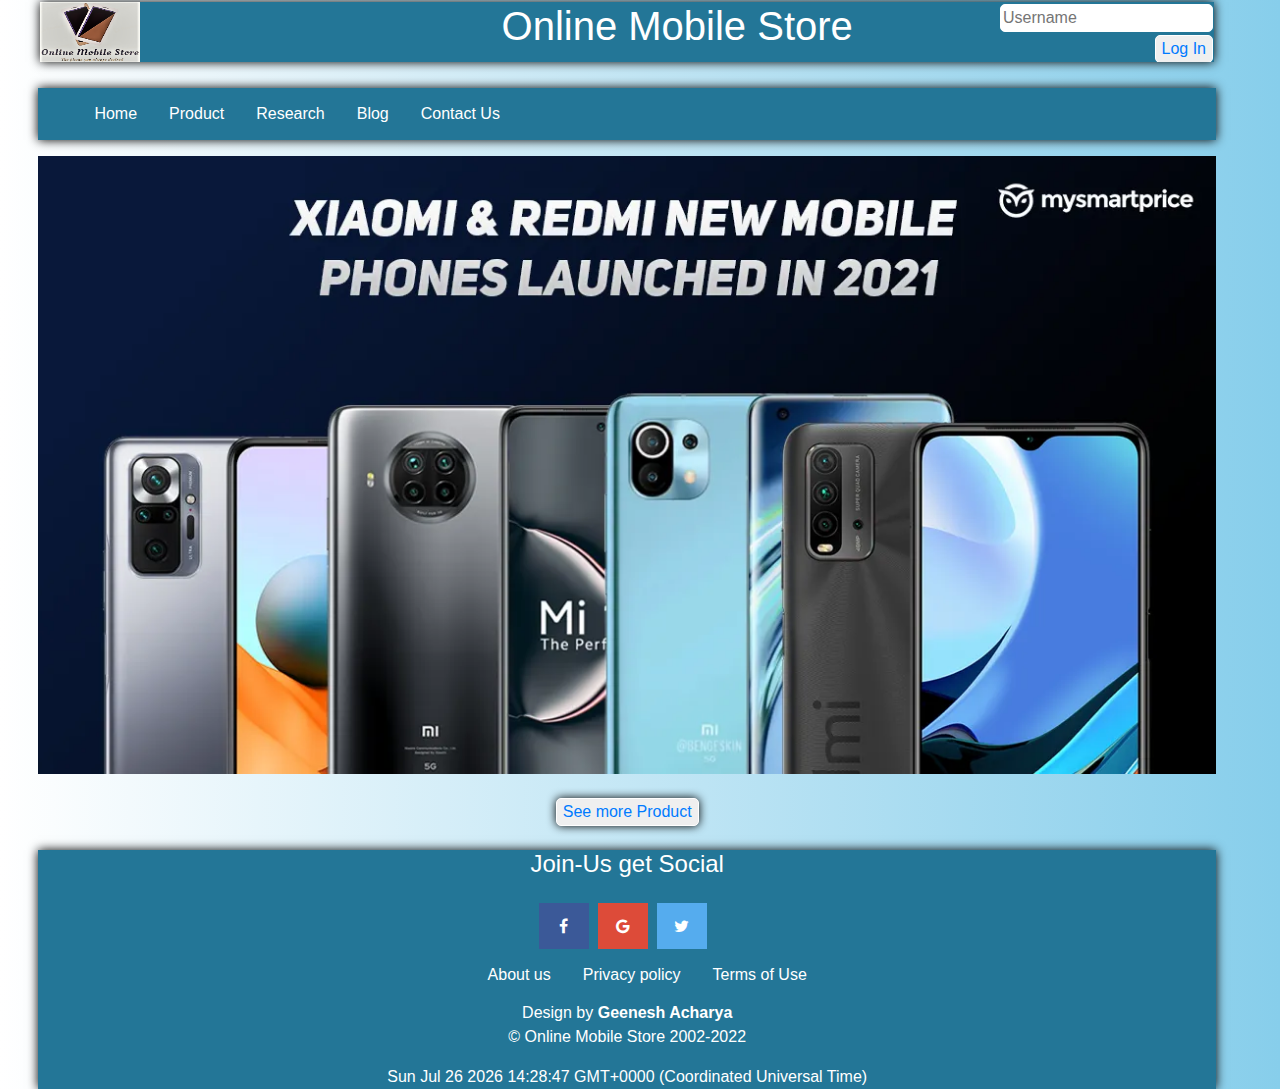
<file: Online Mobile Store/index.html>
<!DOCTYPE html>
<html lang="en">

<head>
    <title> Online Mobile Store</title>
    <link rel="stylesheet" href="./src/style.css">
    <!-- bootstrap for good looks to webapge -->
    <link rel="stylesheet" href="https://cdn.jsdelivr.net/npm/bootstrap@4.3.1/dist/css/bootstrap.min.css"
        integrity="sha384-ggOyR0iXCbMQv3Xipma34MD+dH/1fQ784/j6cY/iJTQUOhcWr7x9JvoRxT2MZw1T" crossorigin="anonymous">
    <!-- library page link for social media buttons -->
    <link rel="stylesheet" href="https://cdnjs.cloudflare.com/ajax/libs/font-awesome/4.7.0/css/font-awesome.min.css">
    <!--Google font page link for font style-->
    <link rel="preconnect" href="https://fonts.googleapis.com">
    <!-- JavaScript -->
    <script src="./Js/index.js"></script>
</head>

<body onload="startTime()">
    <div id="wrapper">

        <header>
            <div id="header">
                <img src="./src/logo.png" alt="Realstate image" id="logo">
                <h1>Online Mobile Store</h1>
                <div class="login">
                    <input type="text" placeholder="Username" name="username"><br>
                    <button><a href="login.html">Log In</a></button>
                </div>
            </div>

        </header>
        <br>
        <nav>
            <ul>
                <li><a class="active" href="index.html">Home</a></li>
                <li><a href="product.html">Product</a></li>
                <li><a href="research.html">Research</a></li>
                <li><a href="blog.html">Blog</a></li>
                <li><a href="contactUs.html">Contact Us</a></li>
            </ul>
        </nav>
        <main>
            <div class="home">
                <div id="description">
                    <img src="./src/home page photo.jpg" alt="Product" style="width:100%" id="slide_img">
                    &nbsp;&nbsp;&nbsp;
                    <p>
                        <!-- <h4 class="image_caption">
                    </h4> -->
                    </p>
                </div>
                <!--Creating button-->
                <br>
                <div id="button">
                    <button style="box-shadow: 0 0 10px black;border-radius: 5px;
                    border: 1px solid white;"><a href="product.html">See more Product</a></button>
                </div>
            </div>
            <br>
        </main>
        <footer style=" background-color: rgb(35, 118, 151); color: white;">
            <h4 style="text-align: center; margin-bottom: 0px; padding-bottom: 0px;">Join-Us get Social</h4><br>
            <div id="icons">
                <a href="#" class="fa fa-facebook"></a> &nbsp;&nbsp;
                <a href="#" class="fa fa-google"></a>&nbsp;&nbsp;
                <a href="#" class="fa fa-twitter"></a>&nbsp;&nbsp;
            </div>
            <div id="termsCondn">
                <ul style="display: flex; justify-content: center;margin-bottom: 0px; padding-bottom: 0px;">
                    <li>About us</li>
                    <li>Privacy policy</li>
                    <li> Terms of Use</li>
                </ul>
            </div>
            <div id="copyright">
                <p style="text-align: center; margin-bottom: 0px; padding-bottom: 0px;">Design by <b>Geenesh Acharya</b>
                </p>
                <p style="text-align: center;"> &copy Online Mobile Store 2002-2022</p>
            </div>
            <div id="time">
                
            </div>
        </footer>
    </div>
</body>


</html>
</file>
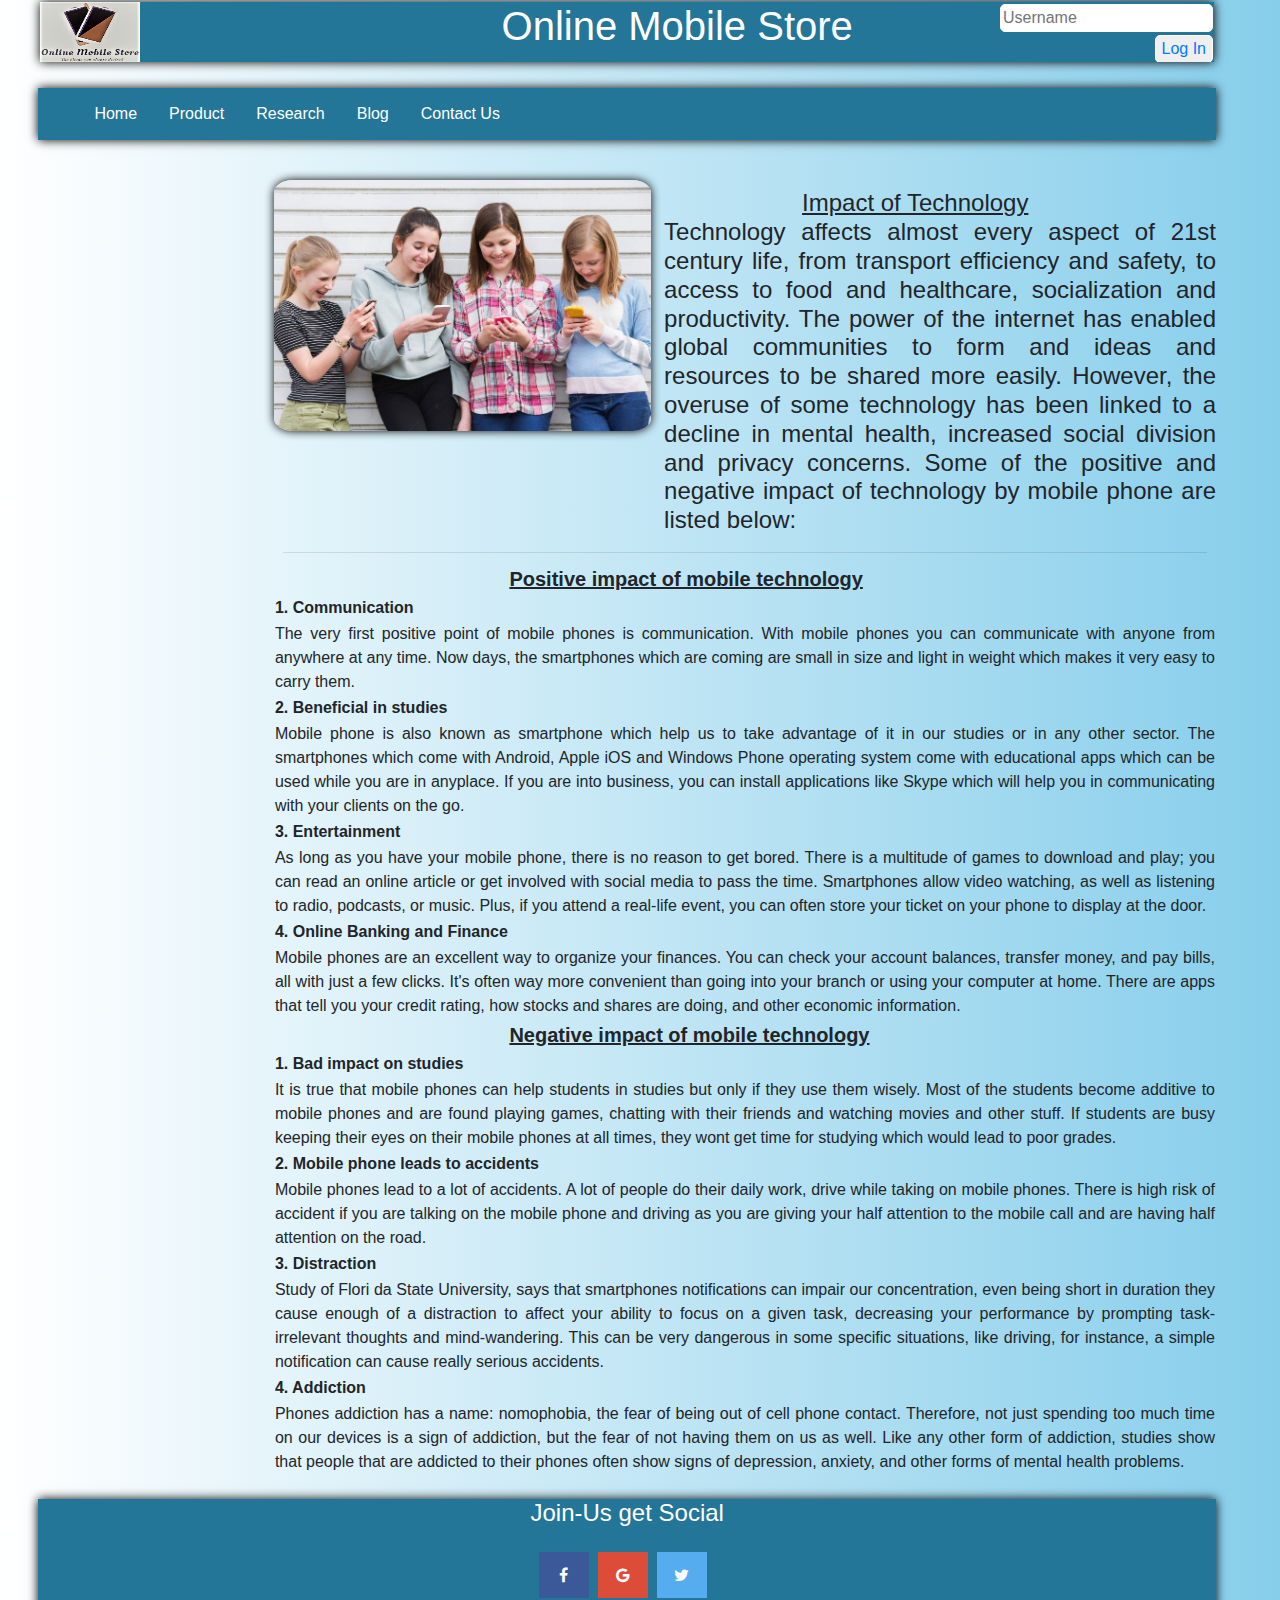
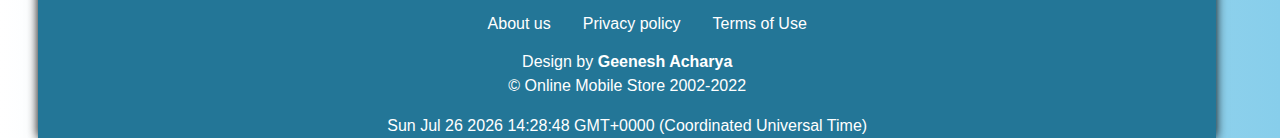
<file: Online Mobile Store/blog.html>
<!DOCTYPE html>
<html lang="en">

<head>
    <title> Online Mobile Store</title>
    <link rel="stylesheet" href="./src/style.css">
    <!-- bootstrap for good looks to webapge -->
    <link rel="stylesheet" href="https://cdn.jsdelivr.net/npm/bootstrap@4.3.1/dist/css/bootstrap.min.css"
        integrity="sha384-ggOyR0iXCbMQv3Xipma34MD+dH/1fQ784/j6cY/iJTQUOhcWr7x9JvoRxT2MZw1T" crossorigin="anonymous">
    <!-- library page link for social media buttons -->
    <link rel="stylesheet" href="https://cdnjs.cloudflare.com/ajax/libs/font-awesome/4.7.0/css/font-awesome.min.css">
    <!-- JavaScript -->
    <script src="./Js/index.js"></script>
</head>

<body onload="startTime()">
    <div id="wrapper">

        <header>
            <div id="header">
                <img src="./src/logo.png" alt="Realstate image" id="logo">
                <h1>Online Mobile Store</h1>
                <div class="login">
                    <input type="text" placeholder="Username" name="username"><br>
                    <button><a href="login.html">Log In</a></button>
                </div>
            </div>

        </header>
        <br>
        <nav>
            <ul>
                <li><a class="active" href="index.html">Home</a></li>
                <li><a href="product.html">Product</a></li>
                <li><a href="research.html">Research</a></li>
                <li><a href="blog.html">Blog</a></li>
                <li><a href="contactUs.html">Contact Us</a></li>
            </ul>
        </nav>
        <br>
        <main>
            <div class="main">
                <div id="description">
                    <img src="./src/Blogimpact-transformed.jpeg" alt="Product" id="image"> &nbsp;&nbsp;&nbsp;
                    <p>
                    <h4 style="padding-top:1%;text-align: justify;">
                        <span style="text-decoration: underline; padding-left: 25%;"> Impact of Technology</span><br>
                        Technology affects almost every aspect of 21st century life, from transport efficiency and
                        safety, to access to food and healthcare, socialization and productivity. The power of the
                        internet has enabled global communities to form and ideas and resources to be shared more
                        easily. However, the overuse of some technology has been linked to a decline in mental health,
                        increased social division and privacy concerns. Some of the positive and negative impact of
                        technology by mobile phone are listed below:
                    </h4>
                    </p>
                </div>
                <hr style="margin: 1%; padding:0%">
                <table style="width:100%">
                    <tr>
                        <th style="text-decoration: underline; padding-left: 25%;"><B>Positive impact of mobile
                                technology</B></th>
                    </tr>
                    <tr>
                        <td><B>1. Communication </B></td>
                    </tr>
                    <tr>
                        <td>The very first positive point of mobile phones is communication. With mobile phones you can
                            communicate with anyone from anywhere at any time. Now days, the smartphones which are
                            coming are small in size and light in weight which makes it very easy to carry them.</td>
                    </tr>
                    <tr>
                        <td><B>2. Beneficial in studies</B></td>
                    </tr>
                    <tr>
                        <td>Mobile phone is also known as smartphone which help us to take advantage of it in our
                            studies or in any other sector. The smartphones which come with Android, Apple iOS and
                            Windows Phone operating system come with educational apps which can be used while you are in
                            anyplace. If you are into business, you can install applications like Skype which will help
                            you in communicating with your clients on the go.</td>
                    </tr>
                    <tr>
                        <td><B>3. Entertainment</B></td>
                    </tr>
                    <tr>
                        <td>As long as you have your mobile phone, there is no reason to get bored. There is a multitude
                            of games to download and play; you can read an online article or get involved with social
                            media to pass the time. Smartphones allow video watching, as well as listening to radio,
                            podcasts, or music. Plus, if you attend a real-life event, you can often store your ticket
                            on your phone to display at the door.</td>
                    </tr>
                    <tr>
                        <td><B>4. Online Banking and Finance</B></td>
                    </tr>
                    <tr>
                        <td>Mobile phones are an excellent way to organize your finances. You can check your account
                            balances, transfer money, and pay bills, all with just a few clicks. It's often way more
                            convenient than going into your branch or using your computer at home. There are apps that
                            tell you your credit rating, how stocks and shares are doing, and other economic
                            information.</td>
                    </tr>

                    <tr>
                        <th style="text-decoration: underline; padding-left: 25%;"><B>Negative impact of mobile
                                technology</B></th>
                    </tr>
                    <tr>
                        <td><B>1. Bad impact on studies</B></td>
                    </tr>
                    <tr>
                        <td>It is true that mobile phones can help students in studies but only if they use them wisely.
                            Most of the students become additive to mobile phones and are found playing games, chatting
                            with their friends and watching movies and other stuff. If students are busy keeping their
                            eyes on their mobile phones at all times, they wont get time for studying which would lead
                            to poor grades.</td>
                    </tr>
                    <tr>
                        <td><b>2. Mobile phone leads to accidents </b></td>
                    </tr>
                    <tr>
                        <td>Mobile phones lead to a lot of accidents. A lot of people do their daily work, drive while
                            taking on mobile phones. There is high risk of accident if you are talking on the mobile
                            phone and driving as you are giving your half attention to the mobile call and are having
                            half attention on the road.</td>
                    </tr>
                    <tr>
                        <td><B>3. Distraction</B></td>
                    </tr>
                    <tr>
                        <td>Study of Flori da State University, says that smartphones notifications can impair our
                            concentration, even being short in duration they cause enough of a distraction to affect
                            your ability to focus on a given task, decreasing your performance by prompting
                            task-irrelevant thoughts and mind-wandering. This can be very dangerous in some specific
                            situations, like driving, for instance, a simple notification can cause really serious
                            accidents.</td>
                    </tr>
                    <tr>
                        <td><B>4. Addiction</B></td>
                    </tr>
                    <tr>
                        <td>Phones addiction has a name: nomophobia, the fear of being out of cell phone contact.
                            Therefore, not just spending too much time on our devices is a sign of addiction, but the
                            fear of not having them on us as well. Like any other form of addiction, studies show that
                            people that are addicted to their phones often show signs of depression, anxiety, and other
                            forms of mental health problems.</td>
                    </tr>
                </table>
            </div>
        </main>
        <br>
        <footer style=" background-color: rgb(35, 118, 151); color: white;">
            <h4 style="text-align: center; margin-bottom: 0px; padding-bottom: 0px;">Join-Us get Social</h4><br>
            <div id="icons">
                <a href="#" class="fa fa-facebook"></a> &nbsp;&nbsp;
                <a href="#" class="fa fa-google"></a>&nbsp;&nbsp;
                <a href="#" class="fa fa-twitter"></a>&nbsp;&nbsp;
            </div>
            <div id="termsCondn">
                <ul style="display: flex; justify-content: center;margin-bottom: 0px; padding-bottom: 0px;">
                    <li>About us</li>
                    <li>Privacy policy</li>
                    <li> Terms of Use</li>
                </ul>
            </div>
            <div id="copyright">
                <p style="text-align: center; margin-bottom: 0px; padding-bottom: 0px;">Design by <b>Geenesh Acharya</b>
                </p>
                <p style="text-align: center;"> &copy Online Mobile Store 2002-2022</p>
            </div>
            <div id="time">
                
            </div>
        </footer>
    </div>
</body>

</html>
</file>
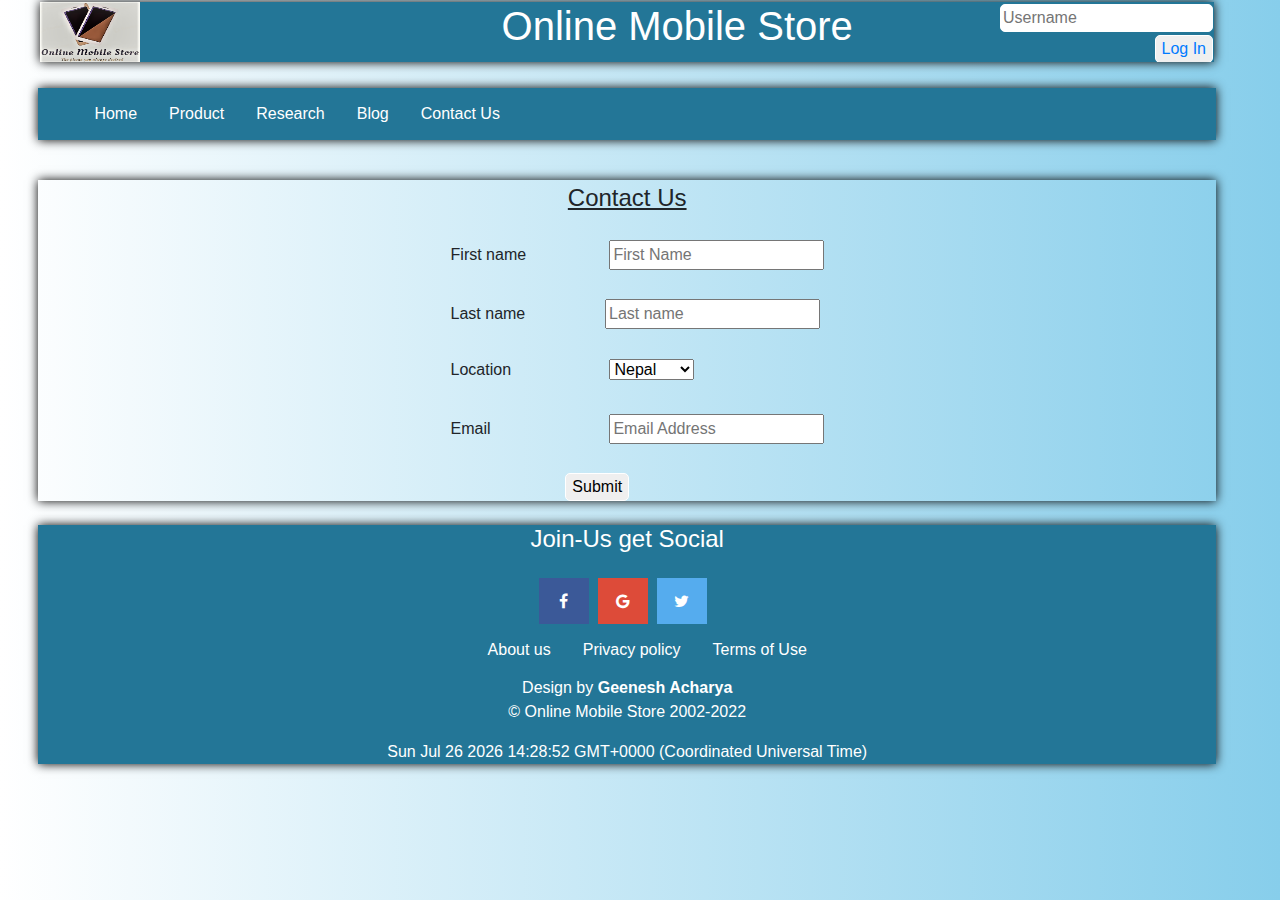
<file: Online Mobile Store/contactUs.html>
<!DOCTYPE html>
<html lang="en">

<head>
    <title> Online Mobile Store</title>
    <link rel="stylesheet" href="./src/style.css">
    <!-- bootstrap for good looks to webapge -->
    <link rel="stylesheet" href="https://cdn.jsdelivr.net/npm/bootstrap@4.3.1/dist/css/bootstrap.min.css"
        integrity="sha384-ggOyR0iXCbMQv3Xipma34MD+dH/1fQ784/j6cY/iJTQUOhcWr7x9JvoRxT2MZw1T" crossorigin="anonymous">
    <!-- library page link for social media buttons -->
    <link rel="stylesheet" href="https://cdnjs.cloudflare.com/ajax/libs/font-awesome/4.7.0/css/font-awesome.min.css">
    <!-- JavaScript -->
    <script src="./Js/index.js"></script>
</head>

<body onload="startTime()">
    <div id="wrapper">

        <header>
            <div id="header">
                <img src="./src/logo.png" alt="Realstate image" id="logo">
                <h1>Online Mobile Store</h1>
                <div class="login">
                    <input type="text" placeholder="Username" name="username"><br>
                    <button><a href="login.html">Log In</a></button>
                </div>
            </div>
        </header>
        <br>
        <nav>
            <ul>
                <li><a class="active" href="index.html">Home</a></li>
                <li><a href="product.html">Product</a></li>
                <li><a href="research.html">Research</a></li>
                <li><a href="blog.html">Blog</a></li>
                <li><a href="contactUs.html">Contact Us</a></li>
            </ul>
        </nav>
        <br>
        <main>
            <form name="form" onsubmit="return validateform();">
                <fieldset>
                    <legend>
                        <p>Contact Us</p>
                    </legend>
                </fieldset>

                <div id="fields" style="margin-left: 35%;">
                    <div id="inputFields">
                        <label> First name </label>&nbsp;
                        <input type="text" name="fname" id="fname" placeholder="First Name"> &nbsp;
                    </div>
                    <br>
                    <div id="inputFields">
                        <label> Last name </label>
                        <input type="text" name="lname" id="lname" placeholder="Last name">
                    </div>
                    <br>
                    <div id="inputFields">
                        <label> Location </label>&nbsp;
                        <select id="country" name="country">
                            <option value="Nepal">Nepal</option>
                            <option value="Australia">Australia</option>
                            <option value="USA">USA</option>
                        </select>
                    </div>
                    <br>
                    <div id="inputFields">
                        <label> Email </label>&nbsp;
                        <input type="email" name="email" id="email" placeholder="Email Address">
                    </div>
                    <br>
                    <div id="buttons">
                        <input type="submit" value="Submit" id="form_buttons">
                        &nbsp;&nbsp;&nbsp;
                        <!-- <input type="reset"></button> -->
                    </div>

                </div>
            </form>

        </main>
        <br>
        <footer style=" background-color: rgb(35, 118, 151); color: white;">
            <h4 style="text-align: center; margin-bottom: 0px; padding-bottom: 0px;">Join-Us get Social</h4><br>
            <div id="icons">
                <a href="#" class="fa fa-facebook"></a> &nbsp;&nbsp;
                <a href="#" class="fa fa-google"></a>&nbsp;&nbsp;
                <a href="#" class="fa fa-twitter"></a>&nbsp;&nbsp;
            </div>
            <div id="termsCondn">
                <ul style="display: flex; justify-content: center;margin-bottom: 0px; padding-bottom: 0px;">
                    <li>About us</li>
                    <li>Privacy policy</li>
                    <li> Terms of Use</li>
                </ul>
            </div>
            <div id="copyright">
                <p style="text-align: center; margin-bottom: 0px; padding-bottom: 0px;">Design by <b>Geenesh Acharya</b>
                </p>
                <p style="text-align: center;"> &copy Online Mobile Store 2002-2022</p>
            </div>
            <div id="time">

            </div>
        </footer>
    </div>
    <script>

        function validateform() {
            if (document.forms[0].fname.value == '') {
                alert('FILL IN YOUR FIRST NAME');
                return false;
            } else if (document.forms[0].lname.value == '') {
                alert('FILL IN YOUR LAST NAME');
                return false;
            } else if (document.forms[0].email.value == '') {
                alert('Enter Your Email');
                return false;
            }
            alert("Thank for you interest. One of our friendly team member will be in touch with you shortly.")
        }
    </script>
</body>

</html>
</file>
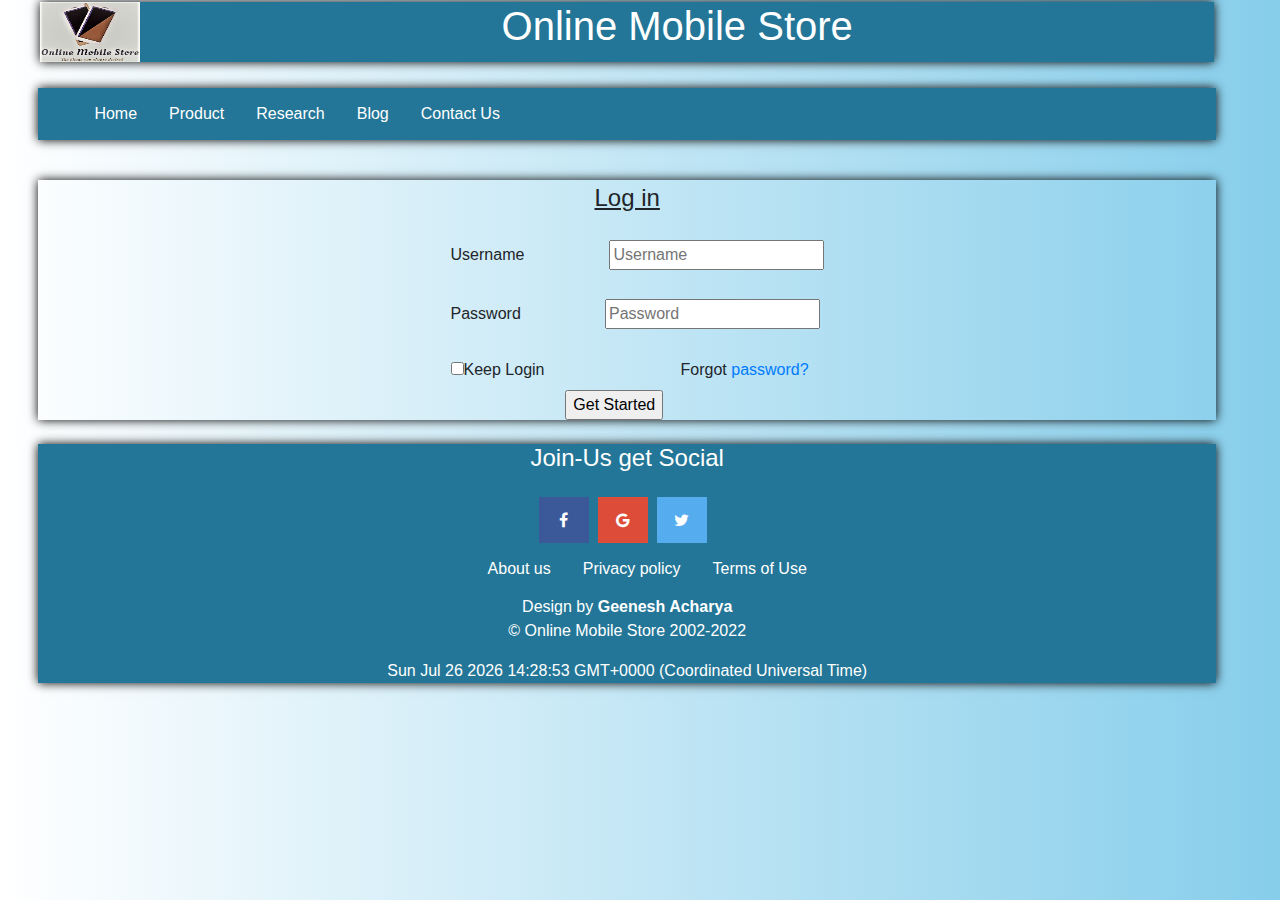
<file: Online Mobile Store/login.html>
<!DOCTYPE html>
<html lang="en">

<head>
    <title> Online Mobile Store</title>
    <link rel="stylesheet" href="./src/style.css">
    <!-- bootstrap for good looks to webapge -->
    <link rel="stylesheet" href="https://cdn.jsdelivr.net/npm/bootstrap@4.3.1/dist/css/bootstrap.min.css"
        integrity="sha384-ggOyR0iXCbMQv3Xipma34MD+dH/1fQ784/j6cY/iJTQUOhcWr7x9JvoRxT2MZw1T" crossorigin="anonymous">
    <!-- library page link for social media buttons -->
    <link rel="stylesheet" href="https://cdnjs.cloudflare.com/ajax/libs/font-awesome/4.7.0/css/font-awesome.min.css">
    <!-- JavaScript -->
    <script src="./Js/index.js"></script>
</head>

<body onload="startTime()">
    <div id="wrapper">
        <header>
            <div id="header">
                <img src="./src/logo.png" alt="Realstate image" id="logo">
                <h1>Online Mobile Store</h1>
            </div>
        </header>
        <br>
        <nav>
            <ul>
                <li><a class="active" href="index.html">Home</a></li>
                <li><a href="product.html">Product</a></li>
                <li><a href="research.html">Research</a></li>
                <li><a href="blog.html">Blog</a></li>
                <li><a href="contactUs.html">Contact Us</a></li>
            </ul>
        </nav>
        <br>
        <main>
            <form name="form">
                <fieldset>
                    <legend>
                        <p>Log in</p>
                    </legend>
                </fieldset>

                <div id="fields" style="margin-left: 35%;">
                    <div id="inputFields">
                        <label> Username </label>&nbsp;
                        <input type="text" name="fname" id="fname" placeholder="Username"> &nbsp;
                    </div>
                    <br>
                    <div id="inputFields">
                        <label> Password </label>
                        <input type="password" name="lname" id="lname" placeholder="Password">
                    </div>
                    <br>

                    <div style="display: flex;">
                        <label>
                            <input type="checkbox" value="Keep Login">Keep Login
                        </label>
                        <span style="margin-left: 80px;">Forgot <a href="#">password?</a></span>
                    </div>
                    <div id="buttons">
                        <input type="button" value="Get Started">
                    </div>
                </div>
                
            </form>

        </main>
        <br>
        <footer style=" background-color: rgb(35, 118, 151); color: white;">
            <h4 style="text-align: center; margin-bottom: 0px; padding-bottom: 0px;">Join-Us get Social</h4><br>
            <div id="icons">
                <a href="#" class="fa fa-facebook"></a> &nbsp;&nbsp;
                <a href="#" class="fa fa-google"></a>&nbsp;&nbsp;
                <a href="#" class="fa fa-twitter"></a>&nbsp;&nbsp;
            </div>
            <div id="termsCondn">
                <ul style="display: flex; justify-content: center;margin-bottom: 0px; padding-bottom: 0px;">
                    <li>About us</li>
                    <li>Privacy policy</li>
                    <li> Terms of Use</li>
                </ul>
            </div>
            <div id="copyright">
                <p style="text-align: center; margin-bottom: 0px; padding-bottom: 0px;">Design by <b>Geenesh Acharya</b>
                </p>
                <p style="text-align: center;"> &copy Online Mobile Store 2002-2022</p>
            </div>
            <div id="time">
                
            </div>
        </footer>
    </div>
</body>

</html>
</file>
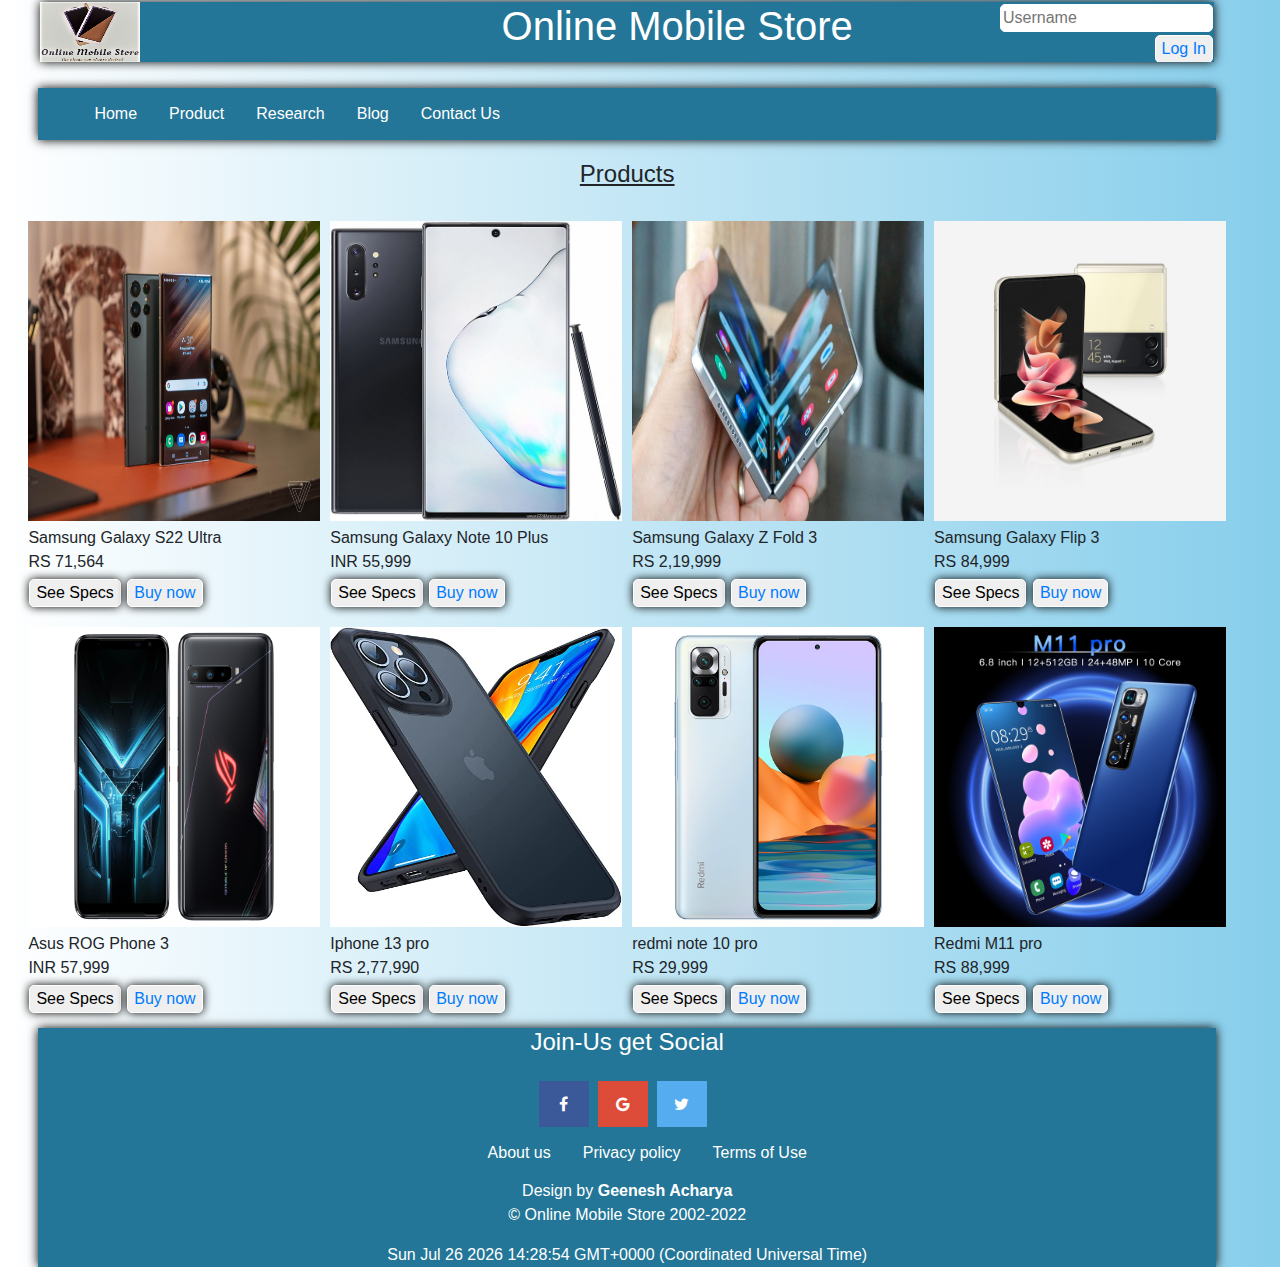
<file: Online Mobile Store/product.html>
<!DOCTYPE html>
<html lang="en">

<head>
    <title> Online Mobile Store</title>
    <link rel="stylesheet" href="./src/style.css">
    <!-- bootstrap for good looks to webapge -->
    <link rel="stylesheet" href="https://cdn.jsdelivr.net/npm/bootstrap@4.3.1/dist/css/bootstrap.min.css"
        integrity="sha384-ggOyR0iXCbMQv3Xipma34MD+dH/1fQ784/j6cY/iJTQUOhcWr7x9JvoRxT2MZw1T" crossorigin="anonymous">
    <!-- library page link for social media buttons -->
    <link rel="stylesheet" href="https://cdnjs.cloudflare.com/ajax/libs/font-awesome/4.7.0/css/font-awesome.min.css">
    <!-- JavaScript -->
    <script src="./Js/index.js"></script>
</head>

<body onload=startTime()>
    <div id="wrapper">

        <header>
            <div id="header">
                <img src="./src/logo.png" alt="Realstate image" id="logo">
                <h1>Online Mobile Store</h1>
                <div class="login">
                    <input type="text" placeholder="Username" name="username"><br>
                    <button><a href="login.html">Log In</a></button>
                </div>
            </div>
        </header>
        <br>
        <nav>
            <ul>
                <li><a class="active" href="index.html">Home</a></li>
                <li><a href="product.html">Product</a></li>
                <li><a href="research.html">Research</a></li>
                <li><a href="blog.html">Blog</a></li>
                <li><a href="contactUs.html">Contact Us</a></li>
            </ul>
        </nav>
        <main>
            <div>
                <fieldset>
                    <legend>
                        <p>Products</p>
                    </legend>
                </fieldset>
                <div class="row">
                    <div class="column">
                        <img src="./src/samsungS22.jpg" alt="Samsung galaxy s22 ultra" style="width:100%"
                            id="productImg">
                        <div class="product">
                            <name>Samsung Galaxy S22 Ultra</name><br>
                            <price class="price_block">RS 71,564</price>
                            <button style="box-shadow: 0 0 10px black;" id="1" onclick="buttonClick(this)">See
                                Specs</button>
                            <button style="box-shadow: 0 0 10px black;" id="3"><a href="contactUs.html">Buy
                                    now</a></button>
                            <div class="card" id="carddisplay1" style="display:none">
                                <table class="spec_table">
                                    <tr>
                                        <td>RAM Memory</td>
                                        <td>12GB</td>
                                    </tr>
                                    <tr>
                                        <td>Storage Capacity</td>
                                        <td>1TB</td>
                                    </tr>
                                    <tr>
                                        <td>Battery</td>
                                        <td>Li-Po /5000 mAh/ Fast charging 25W</td>
                                    </tr>
                                    <tr>
                                        <td>Protection</td>
                                        <td>Gorilla Glass 5</td>
                                    </tr>
                                    <tr>
                                        <td>Rear Camera-Resolution</td>
                                        <td> 108MP+ 12MP + 10MP + 10MP</td>
                                    </tr>
                                </table>
                            </div>
                        </div>
                    </div>
                    <div class="column">
                        <img src="./src/note10.jpg" alt="Samsung galaxy note 10" style="width:100%" id="productImg">
                        <div class="product">
                            <name>Samsung Galaxy Note 10 Plus</name><br>
                            <price class="price_block">INR 55,999</price>
                            <button style="box-shadow: 0 0 10px black;" id="2" onclick="buttonClick(this)">See
                                Specs</button>
                            <button style="box-shadow: 0 0 10px black;" id="3"><a href="contactUs.html">Buy
                                    now</a></button>
                            <div class="card" id="carddisplay2" style="display:none">
                                <table class="spec_table">
                                    <tr>
                                        <td>RAM Memory</td>
                                        <td>8GB</td>
                                    </tr>
                                    <tr>
                                        <td>Storage Capacity</td>
                                        <td>256GB</td>
                                    </tr>
                                    <tr>
                                        <td>Battery</td>
                                        <td>Li-Po /3500 mAh</td>
                                    </tr>
                                    <tr>
                                        <td>Protection</td>
                                        <td>Gorilla Glass 5</td>
                                    </tr>
                                    <tr>
                                        <td>Front Camera-Resolution</td>
                                        <td>10 MP</td>
                                    </tr>
                                </table>
                            </div>
                        </div>
                    </div>
                    <div class="column">
                        <img src="./src/fold3.jpg" alt="Samsung fold 3" style="width:100%" id="productImg">
                        <div class="product">
                            <name>Samsung Galaxy Z Fold 3</name><br>
                            <price class="price_block">RS 2,19,999</price>
                            <button style="box-shadow: 0 0 10px black;" id="3" onclick="buttonClick(this)">See
                                Specs</button>
                            <button style="box-shadow: 0 0 10px black;" id="3"><a href="contactUs.html">Buy
                                    now</a></button>
                            <div class="card" id="carddisplay3" style="display:none">
                                <table class="spec_table">
                                    <tr>
                                        <td>RAM Memory</td>
                                        <td>12GB</td>
                                    </tr>
                                    <tr>
                                        <td>Storage Capacity</td>
                                        <td>256/512GB</td>
                                    </tr>
                                    <tr>
                                        <td>Battery</td>
                                        <td>Li-Po /4400 mAh/ Fast charging 25W</td>
                                    </tr>
                                    <tr>
                                        <td>Protection</td>
                                        <td>Gorilla Glass 5</td>
                                    </tr>
                                    <tr>
                                        <td>Rear Camera-Resolution</td>
                                        <td>Primary: 12MP, f/1.8, Dual Pixel AF, OISP</td>
                                    </tr>
                                </table>
                            </div>
                        </div>
                    </div>
                    <div class="column">
                        <img src="./src/flip3.jpg" alt="Samsung flip 3" style="width:100%" id="productImg">
                        <div class="product">
                            <name>Samsung Galaxy Flip 3</name><br>
                            <price class="price_block">RS 84,999</price>
                            <button style="box-shadow: 0 0 10px black;" id="4" onclick="buttonClick(this)">See
                                Specs</button>
                            <button style="box-shadow: 0 0 10px black;" id="3"><a href="contactUs.html">Buy
                                    now</a></button>
                            <div class="card" id="carddisplay4" style="display:none">
                                <table class="spec_table">
                                    <tr>
                                        <td>RAM Memory</td>
                                        <td>8GB</td>
                                    </tr>
                                    <tr>
                                        <td>Storage Capacity</td>
                                        <td>256GB</td>
                                    </tr>
                                    <tr>
                                        <td>Battery</td>
                                        <td>Li-Po /3300 mAh/ Fast charging 25W</td>
                                    </tr>
                                    <tr>
                                        <td>Protection</td>
                                        <td>Gorilla Glass 5</td>
                                    </tr>
                                    <tr>
                                        <td>Front Camera-Resolution</td>
                                        <td>10-megapixel (f/2.4, 1.22-micron)</td>
                                    </tr>
                                </table>
                            </div>
                        </div>
                    </div>
                    <div class="column">
                        <img src="./src/AsusROGPhone3.jpg" alt="Asus ROG Phone 3" style="width:100%" id="productImg">
                        <div class="product">
                            <name>Asus ROG Phone 3</name><br>
                            <price class="price_block">INR 57,999</price>
                            <button style="box-shadow: 0 0 10px black;" id="5" onclick="buttonClick(this)">See
                                Specs</button>
                            <button style="box-shadow: 0 0 10px black;" id="3"><a href="contactUs.html">Buy
                                    now</a></button>
                            <div class="card" id="carddisplay5" style="display:none">
                                <table class="spec_table">
                                    <tr>
                                        <td>RAM Memory</td>
                                        <td>8GB</td>
                                    </tr>
                                    <tr>
                                        <td>Storage Capacity</td>
                                        <td>128GB</td>
                                    </tr>
                                    <tr>
                                        <td>Battery</td>
                                        <td>Li-Po /6000 mAh/ Fast charging 25W</td>
                                    </tr>
                                    <tr>
                                        <td>Protection</td>
                                        <td>Gorilla Glass 5</td>
                                    </tr>
                                    <tr>
                                        <td>Rear Camera-Resolution</td>
                                        <td>64-megapixel (f/1.8, 1.6-micron) + 13-megapixel (f/2.4) + 5-megapixel
                                            (f/2.0)</td>
                                    </tr>
                                </table>
                            </div>
                        </div>
                    </div>
                    <div class="column">
                        <img src="./src/iphone13pro.jpg" alt="iphone 13 pro" style="width:100%" id="productImg">
                        <div class="product">
                            <name>Iphone 13 pro</name><br>
                            <price class="price_block">RS 2,77,990</price>
                            <button style="box-shadow: 0 0 10px black;" id="6" onclick="buttonClick(this)">See
                                Specs</button>
                            <button style="box-shadow: 0 0 10px black;" id="3"><a href="contactUs.html">Buy
                                    now</a></button>
                            <div class="card" id="carddisplay6" style="display:none">
                                <table class="spec_table">
                                    <tr>
                                        <td>RAM Memory</td>
                                        <td>4/6GB</td>
                                    </tr>
                                    <tr>
                                        <td>Storage Capacity</td>
                                        <td>1TB</td>
                                    </tr>
                                    <tr>
                                        <td>Battery</td>
                                        <td>Fast charging 20W, 50% in 30 min</td>
                                    </tr>
                                    <tr>
                                        <td>Protection</td>
                                        <td>Scratch-resistant ceramic glass, oleophobic coating </td>
                                    </tr>
                                    <tr>
                                        <td>Main Camera-Resolution</td>
                                        <td>12 MP, f/1.5, 26mm (wide), 1.9µm, dual pixel PDAF</td>
                                    </tr>
                                </table>
                            </div>
                        </div>
                    </div>
                    <div class="column">
                        <img src="./src/redmi note 10 pro.jpg" alt="redmi note 10 pro" style="width:100%"
                            id="productImg">
                        <div class="product">
                            <name>redmi note 10 pro</name><br>
                            <price class="price_block">RS 29,999</price>
                            <button style="box-shadow: 0 0 10px black;" id="7" onclick="buttonClick(this)">See
                                Specs</button>
                            <button style="box-shadow: 0 0 10px black;" id="3"><a href="contactUs.html">Buy
                                    now</a></button>
                            <div class="card" id="carddisplay7" style="display:none">
                                <table class="spec_table">
                                    <tr>
                                        <td>RAM Memory</td>
                                        <td>6GB</td>
                                    </tr>
                                    <tr>
                                        <td>Storage Capacity</td>
                                        <td>128GB</td>
                                    </tr>
                                    <tr>
                                        <td>Battery</td>
                                        <td>Li-Po /6000 mAh/ Fast charging 25W</td>
                                    </tr>
                                    <tr>
                                        <td>Protection</td>
                                        <td>Gorilla Glass 5</td>
                                    </tr>
                                    <tr>
                                        <td>Rear Camera-Resolution</td>
                                        <td>108 MP</td>
                                    </tr>
                                </table>
                            </div>
                        </div>
                    </div>
                    <div class="column">
                        <img src="./src/RedmiM11pro.jpg" alt="Redmi M11 pro" style="width:100%" id="productImg">
                        <div class="product">
                            <name>Redmi M11 pro</name><br>
                            <price class="price_block">RS 88,999</price>
                            <button style="box-shadow: 0 0 10px black;" id="8" onclick="buttonClick(this)">See
                                Specs</button>
                            <button style="box-shadow: 0 0 10px black;" id="3"><a href="contactUs.html">Buy
                                    now</a></button>
                            <div class="card" id="carddisplay8" style="display:none">
                                <table class="spec_table">
                                    <tr>
                                        <td>RAM Memory</td>
                                        <td>4/8GB</td>
                                    </tr>
                                    <tr>
                                        <td>Storage Capacity</td>
                                        <td>64/128GB</td>
                                    </tr>
                                    <tr>
                                        <td>Battery</td>
                                        <td>Li-Po /5000 mAh</td>
                                    </tr>
                                    <tr>
                                        <td>Protection</td>
                                        <td>Gorilla Glass 5</td>
                                    </tr>
                                    <tr>
                                        <td>Front Camera-Resolution</td>
                                        <td>50MP</td>
                                    </tr>
                                </table>
                            </div>
                        </div>
                    </div>
                </div>
        </main>

        <footer style=" background-color: rgb(35, 118, 151); color: white;">
            <h4 style="text-align: center; margin-bottom: 0px; padding-bottom: 0px;">Join-Us get Social</h4><br>
            <div id="icons">
                <a href="#" class="fa fa-facebook"></a> &nbsp;&nbsp;
                <a href="#" class="fa fa-google"></a>&nbsp;&nbsp;
                <a href="#" class="fa fa-twitter"></a>&nbsp;&nbsp;
            </div>
            <div id="termsCondn">
                <ul style="display: flex; justify-content: center;margin-bottom: 0px; padding-bottom: 0px;">
                    <li>About us</li>
                    <li>Privacy policy</li>
                    <li> Terms of Use</li>
                </ul>
            </div>
            <div id="copyright">
                <p style="text-align: center; margin-bottom: 0px; padding-bottom: 0px;">Design by <b>Geenesh Acharya</b>
                </p>
                <p style="text-align: center;"> &copy Online Mobile Store 2002-2022</p>
            </div>
            <div id="time">
                
            </div>
        </footer>
    </div>

    <script>
        // for the spec 

        function buttonClick(elemt) {
            var x = elemt.id;

            if (x == "1") {
                console.log("1");
                if (document.getElementById("carddisplay1").style.display == "none") {
                    console.log("11");
                    document.getElementById("carddisplay1").style.display = "block";
                }
                else {
                    document.getElementById("carddisplay1").style.display = "none";
                }
            }
            if (x == "2") {
                console.log("1");
                if (document.getElementById("carddisplay2").style.display == "none") {
                    console.log("11");
                    document.getElementById("carddisplay2").style.display = "block";
                }
                else {
                    document.getElementById("carddisplay2").style.display = "none";
                }
            }
            if (x == "3") {
                console.log("1");
                if (document.getElementById("carddisplay3").style.display == "none") {
                    console.log("11");
                    document.getElementById("carddisplay3").style.display = "block";
                }
                else {
                    document.getElementById("carddisplay3").style.display = "none";
                }
            }
            if (x == "4") {
                console.log("1");
                if (document.getElementById("carddisplay4").style.display == "none") {
                    console.log("11");
                    document.getElementById("carddisplay4").style.display = "block";
                }
                else {
                    document.getElementById("carddisplay4").style.display = "none";
                }
            }
            if (x == "5") {
                console.log("1");
                if (document.getElementById("carddisplay5").style.display == "none") {
                    console.log("11");
                    document.getElementById("carddisplay5").style.display = "block";
                }
                else {
                    document.getElementById("carddisplay5").style.display = "none";
                }
            }
            if (x == "6") {
                console.log("1");
                if (document.getElementById("carddisplay6").style.display == "none") {
                    console.log("11");
                    document.getElementById("carddisplay6").style.display = "block";
                }
                else {
                    document.getElementById("carddisplay6").style.display = "none";
                }
            }
            if (x == "7") {
                console.log("1");
                if (document.getElementById("carddisplay7").style.display == "none") {
                    console.log("11");
                    document.getElementById("carddisplay7").style.display = "block";
                }
                else {
                    document.getElementById("carddisplay7").style.display = "none";
                }
            }
            if (x == "8") {
                console.log("1");
                if (document.getElementById("carddisplay8").style.display == "none") {
                    console.log("11");
                    document.getElementById("carddisplay8").style.display = "block";
                }
                else {
                    document.getElementById("carddisplay8").style.display = "none";
                }
            }
        }
    </script>
</body>

</html>
</file>
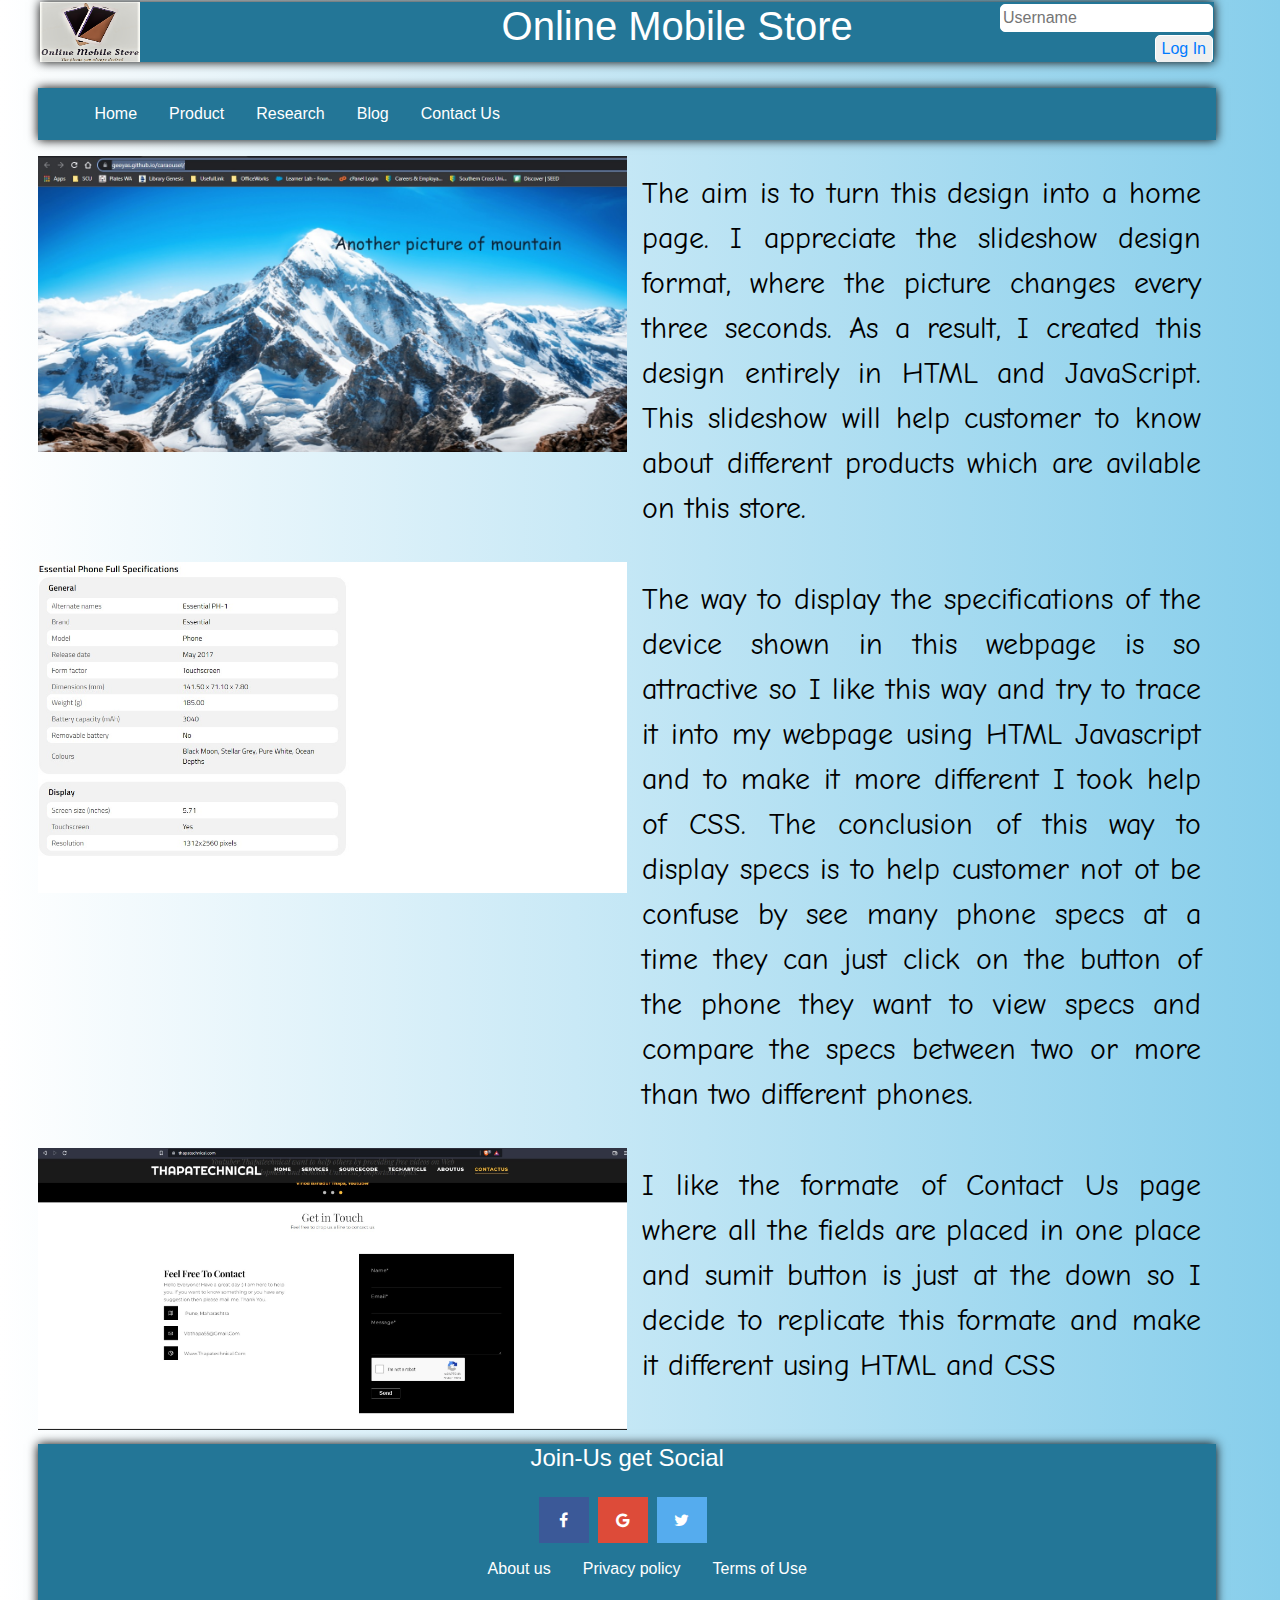
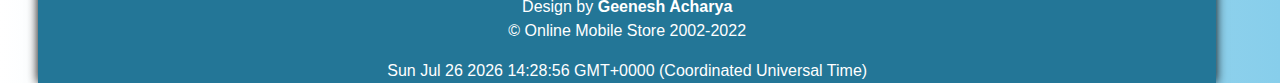
<file: Online Mobile Store/research.html>
<!DOCTYPE html>
<html lang="en">

<head>
    <title> Online Mobile Store</title>
    <link rel="stylesheet" href="./src/style.css">
    <!-- bootstrap for good looks to webapge -->
    <link rel="stylesheet" href="https://cdn.jsdelivr.net/npm/bootstrap@4.3.1/dist/css/bootstrap.min.css"
        integrity="sha384-ggOyR0iXCbMQv3Xipma34MD+dH/1fQ784/j6cY/iJTQUOhcWr7x9JvoRxT2MZw1T" crossorigin="anonymous">
    <!-- library page link for social media buttons -->
    <link rel="stylesheet" href="https://cdnjs.cloudflare.com/ajax/libs/font-awesome/4.7.0/css/font-awesome.min.css">
    <!-- google fonts -->
    <link rel="preconnect" href="https://fonts.googleapis.com">
    <link rel="preconnect" href="https://fonts.gstatic.com" crossorigin>
    <link href="https://fonts.googleapis.com/css2?family=Comic+Neue&display=swap" rel="stylesheet">

    <!-- JavaScript -->
    <script src="./Js/index.js"></script>
</head>

<body onload="startTime()">
    <div id="wrapper">

        <header>
            <div id="header">
                <img src="./src/logo.png" alt="Realstate image" id="logo">
                <h1>Online Mobile Store</h1>
                <div class="login">
                    <input type="text" placeholder="Username" name="username"><br>
                    <button><a href="login.html">Log In</a></button>
                </div>
            </div>
        </header>
        <br>
        <nav>
            <ul>
                <li><a class="active" href="index.html">Home</a></li>
                <li><a href="product.html">Product</a></li>
                <li><a href="research.html">Research</a></li>
                <li><a href="blog.html">Blog</a></li>
                <li><a href="contactUs.html">Contact Us</a></li>
            </ul>
        </nav>
        <main>

            <div class="research_block">
                <img src="./src/slideshow.jpg" id="specsPic">
                <p id="specsPicPara">The aim is to turn this design into a home page. I appreciate the slideshow
                    design format, where the picture changes every three seconds. As a result, I created this design
                    entirely in HTML and JavaScript. This slideshow will help customer to know about different products
                    which are avilable on this store.</p>
            </div>
            <div class="research_block">
                <img src="./src/specs.jpg" id="specsPic">
                <p id="specsPicPara">The way to display the specifications of the device shown in this webpage is so
                    attractive so I like
                    this way and try to trace it into my webpage using HTML Javascript and to make it more different I
                    took help of CSS. The conclusion of this way to display specs is to help customer not ot be confuse
                    by see many phone specs at a time they can just click on the button of the phone they want to view
                    specs and compare the specs between two or more than two different phones.
                </p>
            </div>
            <div class="research_block">
                <img src="./src/contactus.jpg" id="specsPic">
                <p id="specsPicPara">I like the formate of Contact Us page where all the fields are placed in one place
                    and sumit button
                    is just at the down so I decide to replicate this formate and make it different using HTML and CSS
                </p>
            </div>


        </main>

        <footer style=" background-color: rgb(35, 118, 151); color: white;">
            <h4 style="text-align: center; margin-bottom: 0px; padding-bottom: 0px;">Join-Us get Social</h4><br>
            <div id="icons">
                <a href="#" class="fa fa-facebook"></a> &nbsp;&nbsp;
                <a href="#" class="fa fa-google"></a>&nbsp;&nbsp;
                <a href="#" class="fa fa-twitter"></a>&nbsp;&nbsp;
            </div>
            <div id="termsCondn">
                <ul style="display: flex; justify-content: center;margin-bottom: 0px; padding-bottom: 0px;">
                    <li>About us</li>
                    <li>Privacy policy</li>
                    <li> Terms of Use</li>
                </ul>
            </div>
            <div id="copyright">
                <p style="text-align: center; margin-bottom: 0px; padding-bottom: 0px;">Design by <b>Geenesh Acharya</b>
                </p>
                <p style="text-align: center;"> &copy Online Mobile Store 2002-2022</p>
            </div>
            <div id="time">
                
            </div>
        </footer>
    </div>
</body>

</html>
</file>
<file: Online Mobile Store/src/style.css>
body {
    background-image: linear-gradient(to right, white, skyblue);
}

#wrapper {
    margin: 0, auto;
    width: 95%;
    padding-left: 3%;
}

.login {
    float: right;
    background-color: rgb(35, 118, 151);
}

.login button {
    float: right;
    border: 1px solid white;
    border-radius: 5px;
    margin: 1px 1px;
}

.login button a:hover {
    text-decoration: none;
}

#header {
    height: 60px;
    margin: 2px;
    background-color: rgb(35, 118, 151);
    box-shadow: 0 0 10px black;
    color: white;
    text-align: center;
    overflow: hidden;
}

#header input {
    display: block;
    float: right;
    border-radius: 5px;
    border: 1px solid white;
    margin: 2px 1px;
}

#header .login {
    position: relative;
    bottom: 56px;
}

/* .image_caption{
    position: absolute;
    bottom: 200px;
    color: wheat;
    font-size: 33px;
    width: 500px;
    text-align: center;
} */

#logo {
    height: 60px;
    width: 100px;
    float: left;
}

nav ul {
    list-style-type: none;
    overflow: hidden;
    background-color: rgb(35, 118, 151);
}

nav li {
    float: left;
}

nav li a {
    display: block;
    color: white;
    text-align: center;
    padding: 14px 16px;
}

nav li a:hover {
    transition: 2s;
    color: black;
    background-color: skyblue;
    text-decoration: none;
}

nav {
    box-shadow: 0 0 10px black;
    position: sticky;
    top: 0;
}

#termsCondn ul {
    overflow: hidden;
}

/* footer */
footer {
    box-shadow: 0 0 10px black;
}

footer li {
    float: left;
    display: block;
    padding: 14px 16px;
}

#icons {
    size: 20px;
    display: flex;
    justify-content: center;
}

.fa {
    padding: 15px;
    font-size: 30px;
    width: 50px;
    text-align: center;
}

.fa-facebook {
    background: #3B5998;
    color: white;
}

.fa-twitter {
    background: #55ACEE;
    color: white;
}

.fa-google {
    background: #dd4b39;
    color: white;
}

/* for form  */
form {
    border: 1px;
    border-color: black;
    box-shadow: 0 0 10px black;
}

legend {
    text-align: center;
    text-decoration: underline;
}

#fields {
    margin-left: 2%;
}

label {
    width: 150px;
}

#buttons {
    margin-left: 15%;
}

#description {
    display: flex;
}

#image {
    height: 20%;
    width: 40%;
    box-shadow: 0 0 10px black;
    border-radius: 5%;
}

th {
    font-size: 20px;
}

td {
    text-align: justify;
}

.main {
    margin-left: 20%;
}


#button {
    text-align: center;
}

#button button a:hover {
    text-decoration: none;
}

#description ul {
    list-style-type: none;
    overflow: hidden;
    margin-top: 10%;
    font-family: 'Dancing Script', cursive;
}

#description ul li {
    text-align: justify;
}

#product {
    width: 30%;
    height: 50%;
    box-shadow: 0 0 10px black;
    border-radius: 5%;
}

.column {
    width: 25%;
    height: 90%;
    padding: 5px;
}

.column button {
    border: 1px solid white;
    border-radius: 5px;
    margin: 5px 1px;
}

.column button a:hover {
    text-decoration: none;
}

/* Clearfix (clear floats) */
.row::after {
    content: "";
    clear: both;
    display: table;
}

#productImg {
    height: 300px;
}


#icons a:hover {
    text-decoration: none;
}

.research_block {
    display: flex;
    justify-content: center;
}

.research_block img {
    height: 320px;
    margin-bottom: 14px
}

.research_block p {
    padding: 15px;
    width: 60%;
}

.price_block {
    display: block;
}

.product {
    margin-top: 5px;
    margin-bottom: 5px;
}



.spec_table tr td {
    padding: 5px;
}

#form_buttons {
    border-radius: 5px;
    border: 1px solid white;
}

#specsPic {
    width: 50%;
    height: 25%;
}

#specsPicPara {
    color: black;
    text-align: justify;
    font-size: 30px;
    font-family: 'Comic Neue', cursive;
}

#time {
    display: flex;
    justify-content: center;
}
</file>
